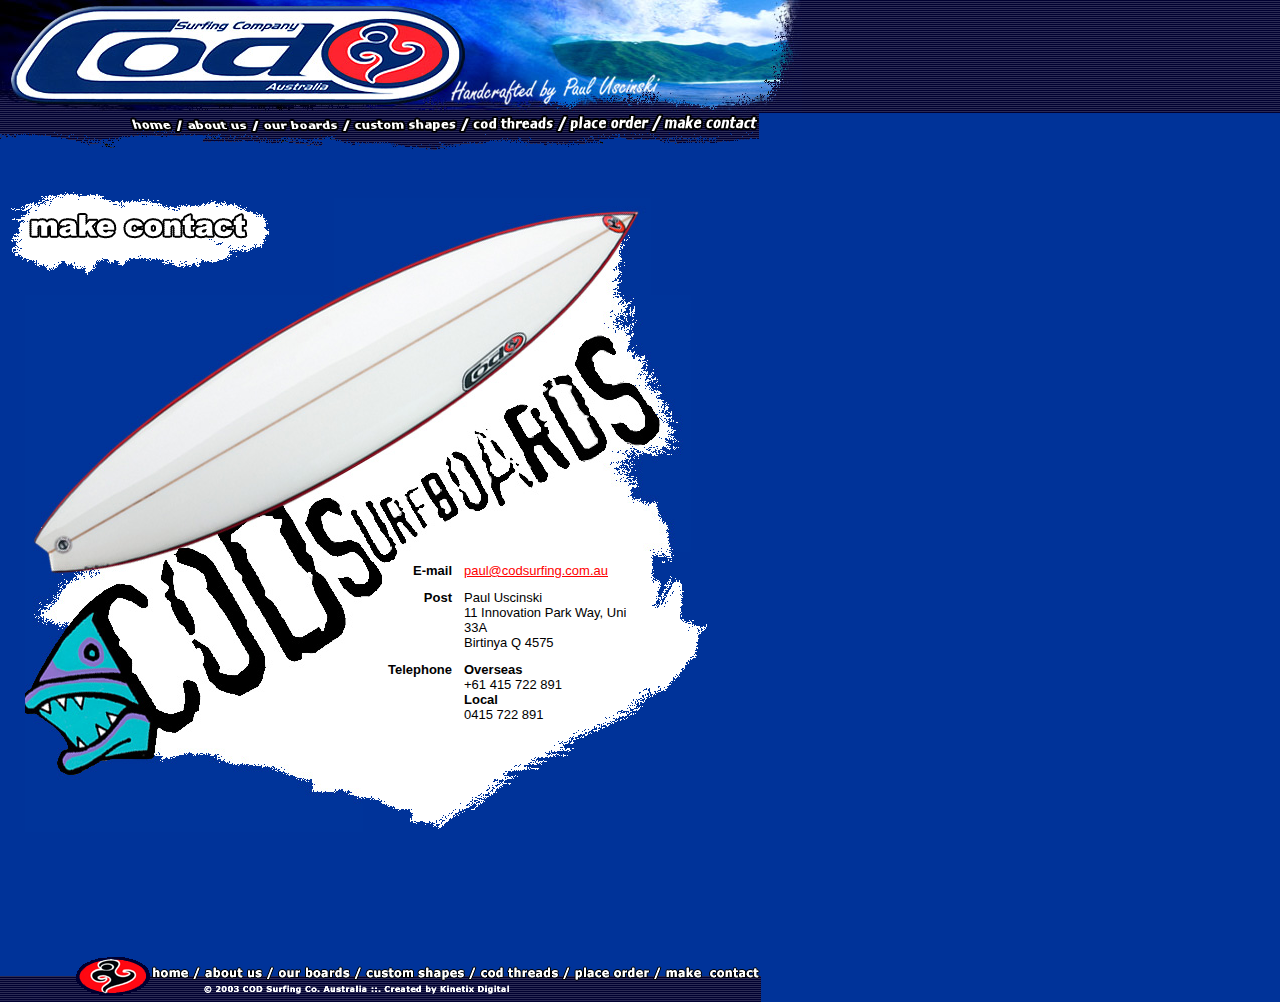
<file: docs/index.htm>
<html><head><title>Cod Surfing Company :: Australia</title><meta http-equiv=Content-Type content="text/html; charset=iso-8859-1"><link href="assets/style/ourboards.css" rel=stylesheet type=text/css><link href="assets/style/main.css" rel=stylesheet type=text/css><link href="assets/style/gunboard.css" rel=stylesheet type=text/css><link href="assets/style/performance.css" rel=stylesheet type=text/css><link href="assets/style/longboards.css" rel=stylesheet type=text/css><link href="assets/style/intro.css" rel=stylesheet type=text/css><link href="assets/style/about.css" rel=stylesheet type=text/css><link href="assets/style/links.css" rel=stylesheet type=text/css></head><body leftmargin=0 topmargin=0 marginwidth=0 marginheight=0><table width=100% border=0 cellpadding=0 cellspacing=0><tr><td height=113 colspan=3 valign=top class=blacklines><DIV ID=header-01></DIV><DIV ID=header-02></DIV><DIV ID=header-03></DIV><DIV ID=header-04></DIV><DIV ID=header-05></DIV><DIV ID=header-06><img src="assets/images/header_01.jpg" width=107 height=113><img src="assets/images/header_02.jpg" width=122 height=113><img src="assets/images/header_03.jpg" width=106 height=113><img src="assets/images/header_04.jpg" width=116 height=113><img src="assets/images/header_05.jpg" width=107 height=113><img src="assets/images/header_06.jpg" width=104 height=113><img src="assets/images/header_07.jpg" width=108 height=113><img src="assets/images/header_08.jpg" width=32 height=113></DIV></td></tr><tr><td height=42 colspan=3 valign=top class=tear><img src="assets/images/nav_main.gif" width=759 height=42 border=0 usemap=#main_nav></td></tr><tr><td height=800 colspan=3 valign=top><DIV id=contact-splash-01-01><IMG src="assets/images/contactus/contact_splash_01_01.jpg" width=338 height=269 alt="" /></DIV><DIV id=contact-splash-01-02><IMG src="assets/images/contactus/contact_splash_01_02.jpg" width=338 height=268 alt="" /></DIV><DIV id=contact-title-bg><IMG src="assets/images/contactus/contact_title_bg.gif" width=278 height=89 alt="" /></DIV><DIV id=contact-splash-02><IMG src="assets/images/contactus/contact_splash_02.jpg" width=317 height=97 alt="" /></DIV><DIV id=contact-splash-03><IMG src="assets/images/contactus/contact_splash_03.jpg" width=328 height=257 alt="" /></DIV><DIV id=contact-splash-text-bg><img src="assets/images/contactus/contact_splash_text_bg.gif"></DIV><DIV id=contact-splash-text-bg><table width=100% border=0 cellspacing=10><tr><td width=32%><div align=right><B><font size=-1>E-mail</font></B></div></td><td width=68%><font size=-1><a href=mailto:paul@codsurfing.com.au>paul@codsurfing.com.au</a></font></td></tr><tr><td valign=top><div align=right><font size=-1><B>Post</B></font></div></td><td><font size=-1>Paul Uscinski<br>
                11 Innovation Park Way, Unit 33A<br>
                Birtinya Q 4575</font></td>
</tr><tr><td valign=top><div align=right><B><font size=-1>Telephone<br>
</font></B></div></td><td valign=top><font size=-1><B>Overseas</B><br>
       +61 415 722 891<br> <B>Local</B><br>
       0415 722 891</font></td>
</tr></table></DIV><DIV id=contact-splash-04><IMG src="assets/images/contactus/contact_splash_04.gif" width=84 height=179 alt="" /></DIV><DIV id=contact-splash-05><IMG src="assets/images/contactus/contact_splash_05.gif" width=263 height=101 alt="" /></DIV></td></tr><tr><td width=100% align=left valign=bottom class=footerCont><img src="assets/images/footer.gif" width=761 height=47 border=0 usemap=#footernav></td></tr></table><map name=main_nav><area shape=rect coords=129,4,172,21 href="../index.htm" alt="return to the front page"><area shape=rect coords=185,7,251,22 href="about_us.htm" alt="find out where it all began..."><area shape=rect coords=260,4,341,22 href="ourboards_performance.htm" alt="check out our boards"><area shape=rect coords=352,4,457,23 href="custom_shapes.htm" alt="customise your board"><area shape=rect coords=470,0,555,25 href="cod_threads.htm" alt="order some cod clothes"><area shape=rect coords=564,2,651,23 href="place_order.htm" alt="place your board orders here"><area shape=rect coords=660,3,756,23 href="contact_us.htm" alt="how to contact us"></map><map name=footernav><area shape=rect coords=146,9,193,26 href="../index.htm" alt="return to the front page"><area shape=rect coords=202,10,264,25 href="about_us.htm" alt="find out where it all began..."><area shape=rect coords=274,8,352,27 href="ourboards_performance.htm" alt="check out our boards"><area shape=rect coords=359,9,469,27 href="custom_shapes.htm" alt="customise your board"><area shape=rect coords=475,11,566,28 href="cod_threads.htm" alt="order some cod clothes"><area shape=rect coords=571,10,654,29 href="place_order.htm" alt="place your board orders here"><area shape=rect coords=664,9,765,29 href="contact_us.htm" alt="how to contact us"><area shape=rect coords=373,28,517,41 href=http://www.kinetixdigital.com.au alt="this site was created by Kinetix Digital ::."></map></body></html>
</file>
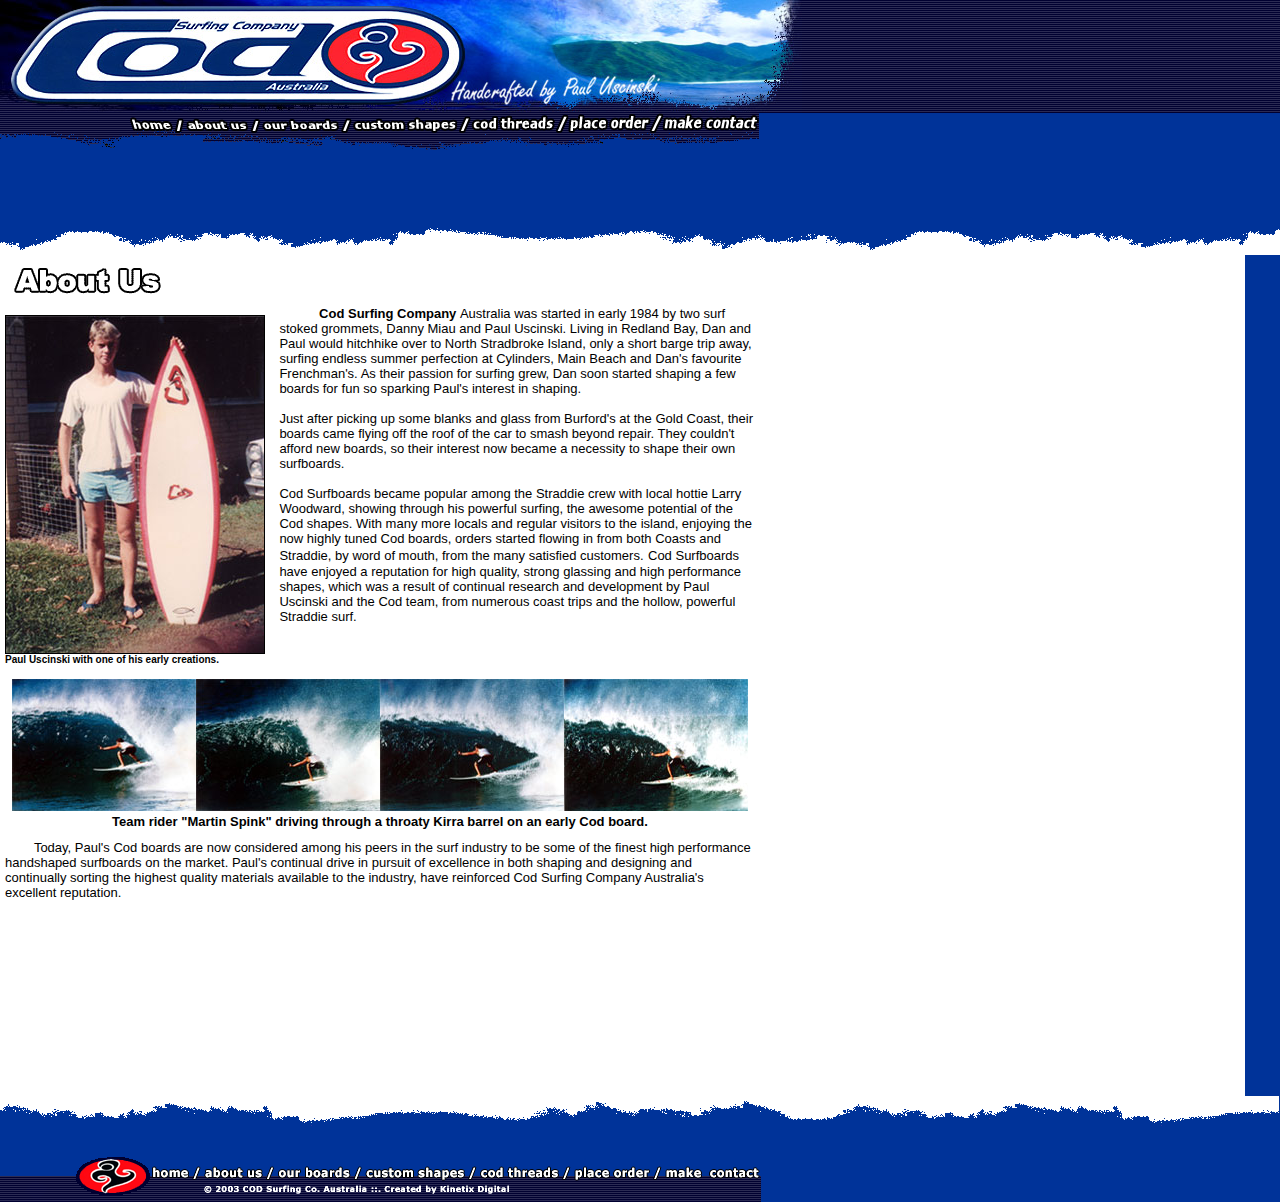
<file: docs/about_us.htm>
<html><head><title>Cod Surfing Company :: Australia</title><meta http-equiv=Content-Type content="text/html; charset=iso-8859-1"><link href="assets/style/ourboards.css" rel=stylesheet type=text/css><link href="assets/style/main.css" rel=stylesheet type=text/css><link href="assets/style/gunboard.css" rel=stylesheet type=text/css><link href="assets/style/performance.css" rel=stylesheet type=text/css><link href="assets/style/longboards.css" rel=stylesheet type=text/css><link href="assets/style/intro.css" rel=stylesheet type=text/css><link href="assets/style/about.css" rel=stylesheet type=text/css><link href="assets/style/links.css" rel=stylesheet type=text/css></head><body leftmargin=0 topmargin=0 marginwidth=0 marginheight=0><table width=100% border=0 cellpadding=0 cellspacing=0><tr><td height=113 colspan=3 valign=top class=blacklines><DIV ID=header-01></DIV><DIV ID=header-02></DIV><DIV ID=header-03></DIV><DIV ID=header-04></DIV><DIV ID=header-05></DIV><DIV ID=header-06><img src="assets/images/header_01.jpg" width=107 height=113><img src="assets/images/header_02.jpg" width=122 height=113><img src="assets/images/header_03.jpg" width=106 height=113><img src="assets/images/header_04.jpg" width=116 height=113><img src="assets/images/header_05.jpg" width=107 height=113><img src="assets/images/header_06.jpg" width=104 height=113><img src="assets/images/header_07.jpg" width=108 height=113><img src="assets/images/header_08.jpg" width=32 height=113></DIV></td></tr><tr><td height=42 colspan=3 valign=top class=tear><img src="assets/images/nav_main.gif" width=759 height=42 border=0 usemap=#main_nav></td></tr><tr><td height=1000 colspan=3 valign=top><DIV id=white-tear-top></DIV><DIV id=white-space><table width=760 height=671 border=0 align=left cellpadding=0 cellspacing=5>
  <tr><td height=42 colspan="2"><img src="assets/images/aboutus_title.gif" width=163 height=34></td></tr><tr><td width=260 height=368 align=center><div align=left><img src="assets/images/young-paul.jpg" width=258 height=337 border=1><br>
  <font size=-2><B>Paul Uscinski with one of his early creations.</B></font></div></td><td width=459 valign=top><p><font size=-1><B>&nbsp;&nbsp;&nbsp;&nbsp;&nbsp;&nbsp;&nbsp;&nbsp;&nbsp;&nbsp;&nbsp;Cod
          Surfing Company </B>Australia<B> </B>was started in early 1984 by two
          surf stoked grommets, Danny Miau and Paul Uscinski. Living in Redland
          Bay, Dan and Paul would hitchhike over to North Stradbroke Island,
          only a short barge trip away, surfing endless summer perfection at
          Cylinders, Main Beach and Dan's favourite Frenchman's. As their passion
          for surfing grew, Dan soon started shaping a few boards for fun so
          sparking Paul's interest in shaping.<br>
        <br>
Just after picking up some blanks and glass from Burford's at the Gold Coast,
their boards came flying off the roof of the car to smash beyond repair. They
couldn't afford new boards, so their interest now became a necessity to shape
their own surfboards.<br>
<br>
Cod Surfboards became popular among the Straddie crew with local hottie Larry
Woodward, showing through his powerful surfing, the awesome potential of the
Cod shapes. With many more locals and regular visitors to the island, enjoying
the now highly tuned Cod boards, orders started flowing in from both Coasts and
Straddie, by word of mouth, from the many satisfied customers.</font> 
<font size=-1>Cod Surfboards have enjoyed a reputation for high quality, strong
glassing and high performance shapes, which was a result of continual research
and development by Paul Uscinski and the Cod team, from numerous coast trips
and the hollow, powerful Straddie surf.</font><font size=-2></font></p></td></tr><tr>
<td height=156 colspan=2 align=left valign=top><div align="center"><img src="assets/images/kirra-4.jpg" width=184 height=132><img src="assets/images/kirra-3.jpg" width=184 height=132><img src="assets/images/kirra-2.jpg" width=184 height=132><img src="assets/images/kirra-1.jpg" width=184 height=132><font size=-1><B><br>
  Team
        rider &quot;Martin Spink&quot; driving through a throaty Kirra barrel
        on an early Cod board.</B></font> </div></td>
</tr><tr><td height=80 colspan=2 align=left valign=top><font size=-1> &nbsp;&nbsp;&nbsp;&nbsp;&nbsp;&nbsp;&nbsp;&nbsp;Today, Paul's Cod boards are now considered among his peers in the surf industry to be some of the finest high performance handshaped surfboards on the market. Paul's continual drive in pursuit of excellence in both shaping and designing and continually sorting the highest quality materials available to the industry, have reinforced Cod Surfing Company Australia's excellent reputation.</font></td>
</tr></table>
</DIV><DIV id=white-tear-bottom></DIV></td></tr><tr><td width=100% align=left valign=bottom class=footerCont><img src="assets/images/footer.gif" width=761 height=47 border=0 usemap=#footernav></td></tr></table><map name=main_nav><area shape=rect coords=129,4,172,21 href="../index.htm" alt="return to the front page"><area shape=rect coords=185,7,251,22 href="about_us.htm" alt="find out where it all began..."><area shape=rect coords=260,4,341,22 href="ourboards_performance.htm" alt="check out our boards"><area shape=rect coords=352,4,457,23 href="custom_shapes.htm" alt="customise your board"><area shape=rect coords=470,0,555,25 href="cod_threads.htm" alt="order some cod clothes"><area shape=rect coords=564,2,651,23 href="place_order.htm" alt="place your board orders here"><area shape=rect coords=660,3,756,23 href="contact_us.htm" alt="how to contact us"></map><map name=footernav><area shape=rect coords=146,9,193,26 href="../index.htm" alt="return to the front page"><area shape=rect coords=202,10,264,25 href="about_us.htm" alt="find out where it all began..."><area shape=rect coords=274,8,352,27 href="ourboards_performance.htm" alt="check out our boards"><area shape=rect coords=359,9,469,27 href="custom_shapes.htm" alt="customise your board"><area shape=rect coords=475,11,566,28 href="cod_threads.htm" alt="order some cod clothes"><area shape=rect coords=571,10,654,29 href="place_order.htm" alt="place your board orders here"><area shape=rect coords=664,9,765,29 href="contact_us.htm" alt="how to contact us"><area shape=rect coords=373,28,517,41 href=http://www.kinetixdigital.com.au alt="this site was created by Kinetix Digital ::."></map></body></html>
</file>
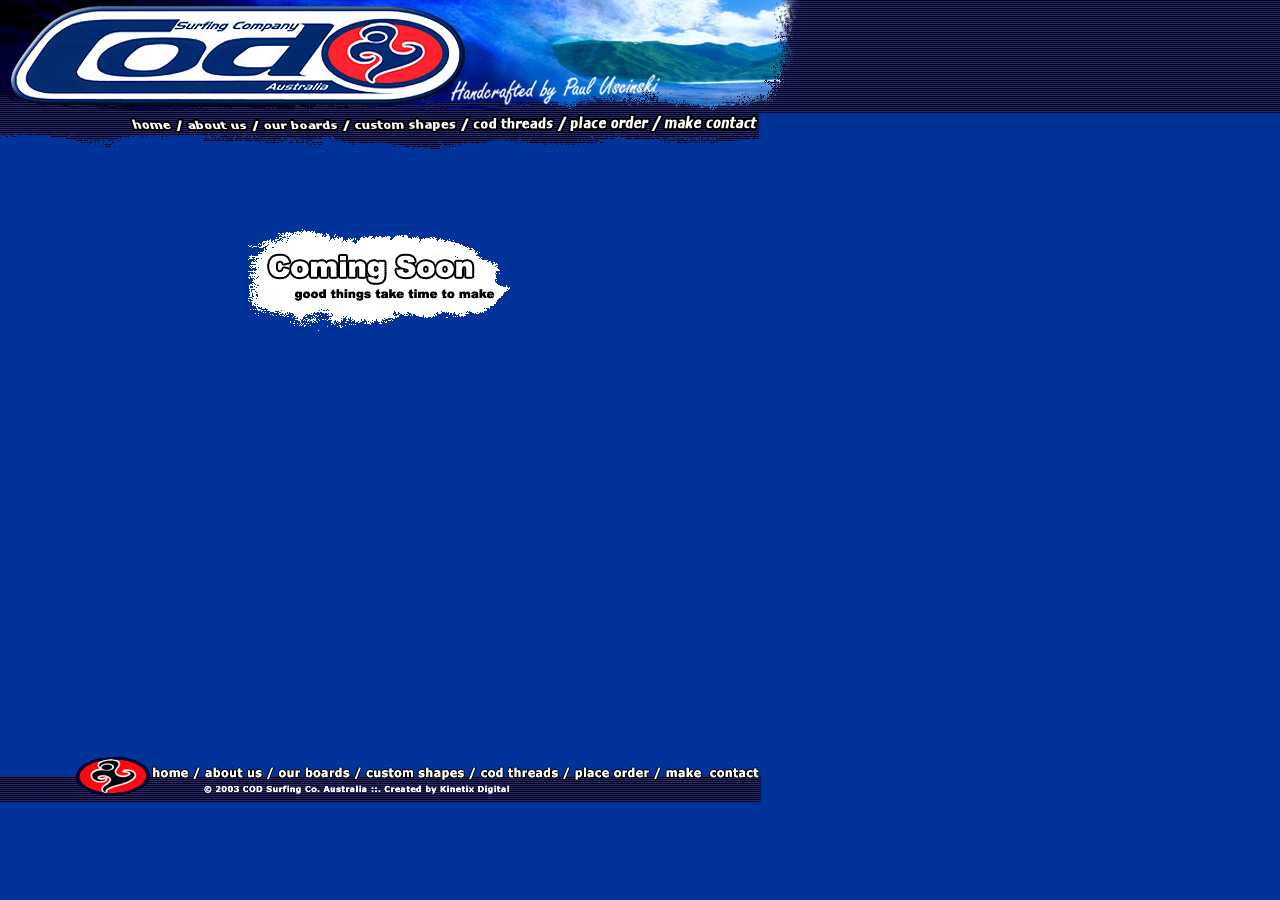
<file: docs/cod_threads.htm>
<html><head><title>Cod Surfing Company :: Australia</title><meta http-equiv=Content-Type content="text/html; charset=iso-8859-1"><link href="assets/style/ourboards.css" rel=stylesheet type=text/css><link href="assets/style/main.css" rel=stylesheet type=text/css><link href="assets/style/gunboard.css" rel=stylesheet type=text/css><link href="assets/style/performance.css" rel=stylesheet type=text/css><link href="assets/style/longboards.css" rel=stylesheet type=text/css><link href="assets/style/intro.css" rel=stylesheet type=text/css><link href="assets/style/about.css" rel=stylesheet type=text/css><link href="assets/style/links.css" rel=stylesheet type=text/css></head><body leftmargin=0 topmargin=0 marginwidth=0 marginheight=0><table width=100% border=0 cellpadding=0 cellspacing=0><tr><td height=113 colspan=3 valign=top class=blacklines><DIV ID=header-01></DIV><DIV ID=header-02></DIV><DIV ID=header-03></DIV><DIV ID=header-04></DIV><DIV ID=header-05></DIV><DIV ID=header-06><img src="assets/images/header_01.jpg" width=107 height=113><img src="assets/images/header_02.jpg" width=122 height=113><img src="assets/images/header_03.jpg" width=106 height=113><img src="assets/images/header_04.jpg" width=116 height=113><img src="assets/images/header_05.jpg" width=107 height=113><img src="assets/images/header_06.jpg" width=104 height=113><img src="assets/images/header_07.jpg" width=108 height=113><img src="assets/images/header_08.jpg" width=32 height=113></DIV></td></tr><tr><td height=42 colspan=3 valign=top class=tear><img src="assets/images/nav_main.gif" width=759 height=42 border=0 usemap=#main_nav></td></tr><tr><td height=600 colspan=3 valign=top><table width=760 border=0 cellpadding=0><tr><td align=center valign=middle><p>&nbsp;</p><p>&nbsp;</p><p><img src="assets/images/taketime.gif" width=268 height=110></p></td></tr></table></td></tr><tr><td width=100% align=left valign=bottom class=footerCont><img src="assets/images/footer.gif" width=761 height=47 border=0 usemap=#footernav></td></tr></table><map name=main_nav><area shape=rect coords=129,4,172,21 href="../index.htm" alt="return to the front page"><area shape=rect coords=185,7,251,22 href="about_us.htm" alt="find out where it all began..."><area shape=rect coords=260,4,341,22 href="ourboards_performance.htm" alt="check out our boards"><area shape=rect coords=352,4,457,23 href="custom_shapes.htm" alt="customise your board"><area shape=rect coords=470,0,555,25 href="cod_threads.htm" alt="order some cod clothes"><area shape=rect coords=564,2,651,23 href="place_order.htm" alt="place your board orders here"><area shape=rect coords=660,3,756,23 href="contact_us.htm" alt="how to contact us"></map><map name=footernav><area shape=rect coords=146,9,193,26 href="../index.htm" alt="return to the front page"><area shape=rect coords=202,10,264,25 href="about_us.htm" alt="find out where it all began..."><area shape=rect coords=274,8,352,27 href="ourboards_performance.htm" alt="check out our boards"><area shape=rect coords=359,9,469,27 href="custom_shapes.htm" alt="customise your board"><area shape=rect coords=475,11,566,28 href="cod_threads.htm" alt="order some cod clothes"><area shape=rect coords=571,10,654,29 href="place_order.htm" alt="place your board orders here"><area shape=rect coords=664,9,765,29 href="contact_us.htm" alt="how to contact us"><area shape=rect coords=373,28,517,41 href=http://www.kinetixdigital.com.au alt="this site was created by Kinetix Digital ::."></map></body></html>
</file>
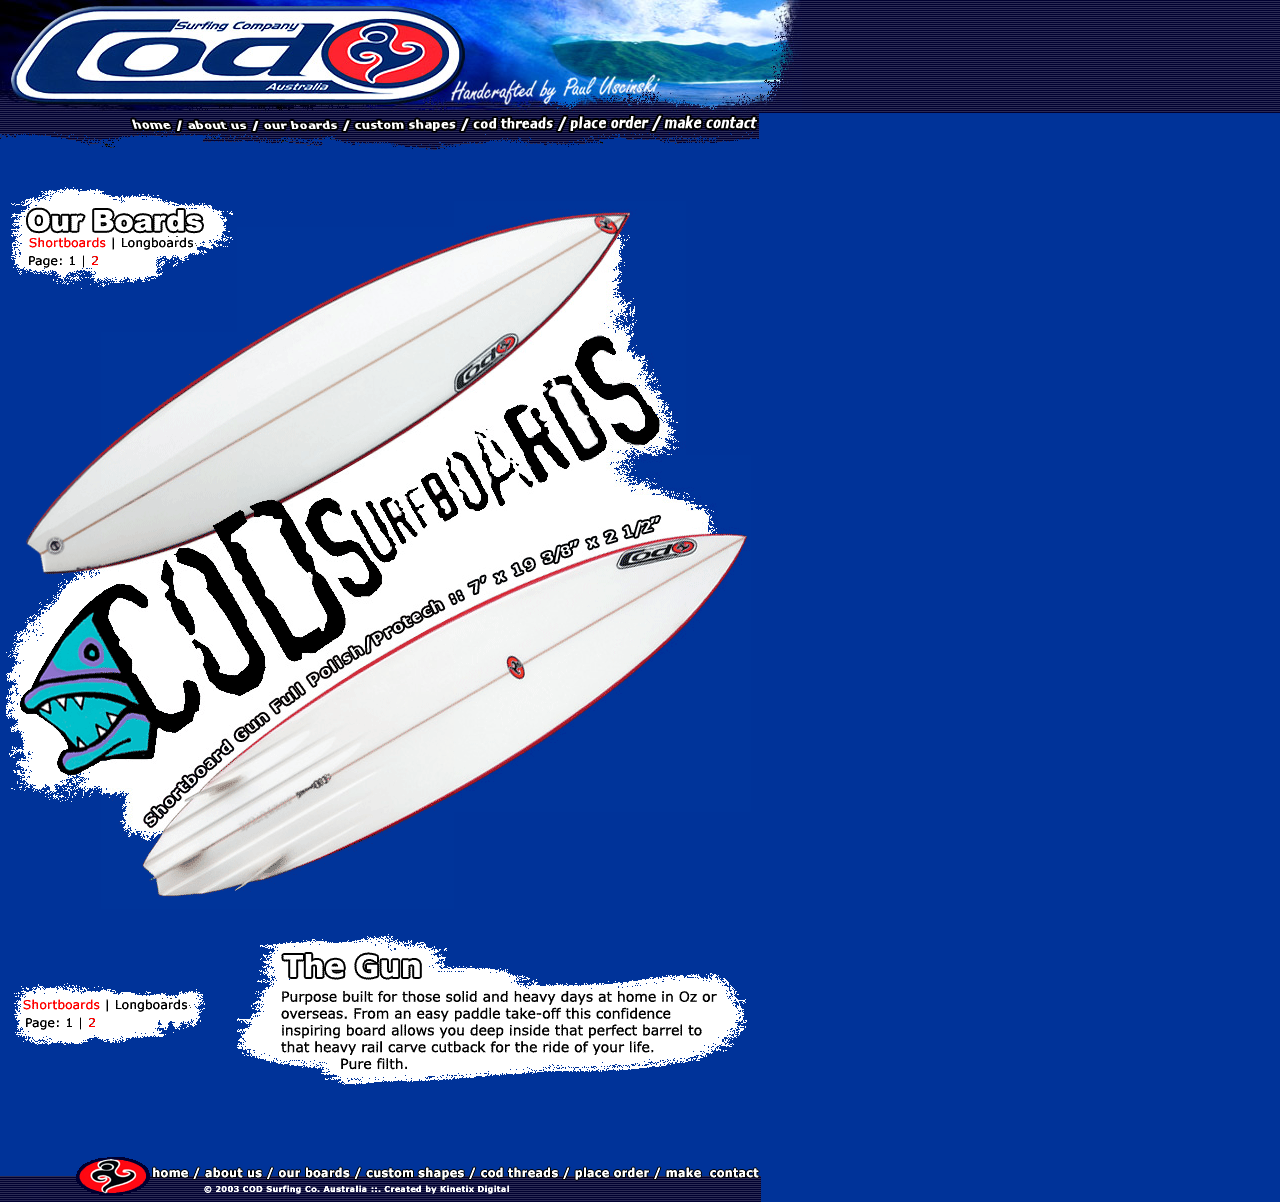
<file: docs/ourboards_gun.htm>
<html>
<head>
<title>Cod Surfing Company :: Australia</title>
<meta http-equiv=Content-Type content="text/html; charset=iso-8859-1">
<link href="assets/style/ourboards.css" rel=stylesheet type=text/css>
<link href="assets/style/main.css" rel=stylesheet type=text/css>
<link href="assets/style/gunboard.css" rel=stylesheet type=text/css>
<link href="assets/style/performance.css" rel=stylesheet type=text/css>
<link href="assets/style/longboards.css" rel=stylesheet type=text/css>
<link href="assets/style/intro.css" rel=stylesheet type=text/css>
<link href="assets/style/about.css" rel=stylesheet type=text/css>
<link href="assets/style/links.css" rel=stylesheet type=text/css>
</head>
<body leftmargin=0 topmargin=0 marginwidth=0 marginheight=0>
<table width=100% border=0 cellpadding=0 cellspacing=0>
  <tr>
    <td height=113 colspan=3 valign=top class=blacklines><DIV id=header-01></DIV>
      <DIV id=header-02></DIV>
      <DIV id=header-03></DIV>
      <DIV id=header-04></DIV>
      <DIV id=header-05></DIV>
      <DIV id=header-06><img src="assets/images/header_01.jpg" width=107 height=113><img src="assets/images/header_02.jpg" width=122 height=113><img src="assets/images/header_03.jpg" width=106 height=113><img src="assets/images/header_04.jpg" width=116 height=113><img src="assets/images/header_05.jpg" width=107 height=113><img src="assets/images/header_06.jpg" width=104 height=113><img src="assets/images/header_07.jpg" width=108 height=113><img src="assets/images/header_08.jpg" width=32 height=113></DIV>
    </td>
  </tr>
  <tr>
    <td height=42 colspan=3 valign=top class=tear><img src="assets/images/nav_main.gif" width=759 height=42 border=0 usemap=#main_nav></td>
  </tr>
  <tr>
    <td height=1000 colspan=3 valign=top>
<div id=ourboards-title><img src="assets/images/ourboards_title_bg.gif"></div>
<div id=ourboards-title>
        <div id=ourboards_title><img src="assets/images/ourboards_title.gif" width=179 height=28 alt="" /></div>
        <div id=ourboards_boardtype><img src="assets/images/ourboards_boardtype_sb.gif" alt="" width=170 height=16 border=0 usemap=#boardtype_navtop /></div>
        <div id=ourboards_pagenumber><img src="assets/images/ourboards_footer_pagenumber2.gif" alt="" width=121 height=16 border=0 usemap=#pagenumber_navtop /></div>
      </div>
      <DIV id=imgSlice-02></DIV>
      <DIV id=gunboard-05><IMG src="assets/images/gunboard/gunboard_05.gif" width=232 height=254 alt="" /></DIV>
      <DIV id=imgSlice-05></DIV>
      <DIV id=gunboard-03><IMG src="assets/images/gunboard/gunboard_03.gif" width=217 height=345 alt="" /></DIV>
      <DIV id=imgSlice-07></DIV>
      <DIV id=gunboard-02><IMG src="assets/images/gunboard/gunboard_02.gif" width=136 height=577 alt="" /></DIV>
      <DIV id=gunboard-01><IMG src="assets/images/gunboard/gunboard_01.gif" width=101 height=377 alt="" /></DIV>
      <DIV id=gunboard-06><IMG src="assets/images/gunboard/gunboard_06.gif" width=297 height=357 alt="" /></DIV>
      <DIV id=gunboard-04><img src="assets/images/gunboard/gunboard_04.gif" width=217 height=337 alt="" /></DIV>
      <DIV id=imgSlice-13></DIV>
      <div id=gunboard-text><img src="assets/images/gunboard/gunboard_text_low.gif" width=523 height=166></div>
      <div id=ourboards-footernav>
        <div id=ourboards-footer-boardtype><img src="assets/images/ourboards_boardtype_sb.gif" alt="" name=btypes_footer width=170 height=16 border=0 usemap=#new_nav id=btypes_footer />
          <map name=new_nav>
            <area shape=rect coords=91,-2,160,12 href="ourboards_long.htm" alt="check out the long boards">
          </map>
        </div>
        <div id=ourboards-footer-pagenumber><img src="assets/images/ourboards_footer_pagenumber2.gif" alt="" width=121 height=16 border=0 usemap=#page2nav /></div>
      </div>
    </td>
  </tr>
  <tr>
    <td width=100% align=left valign=bottom class=footerCont><img src="assets/images/footer.gif" width=761 height=47 border=0 usemap=#footernav></td>
  </tr>
  <map name=boardtype_navtop>
    <area shape=rect coords=94,1,163,15 href="ourboards_long.htm" alt="check out the long boards">
  </map>
  <map name=pagenumber_navtop>
    <area shape=rect coords=42,2,52,17 href="ourboards_performance.htm" alt="page 1></map><map name=boardtype></map><map name=page2nav id=page2nav><area shape=rect coords=38,1,53,16 href=ourboards_performance.htm alt="page 1">
  </map>
</table>
<map name=main_nav>
  <area shape=rect coords=129,4,172,21 href="../index.htm" alt="return to the front page">
  <area shape=rect coords=185,7,251,22 href="about_us.htm" alt="find out where it all began...">
  <area shape=rect coords=260,4,341,22 href="ourboards_performance.htm" alt="check out our boards">
  <area shape=rect coords=352,4,457,23 href="custom_shapes.htm" alt="customise your board">
  <area shape=rect coords=470,0,555,25 href="cod_threads.htm" alt="order some cod clothes">
  <area shape=rect coords=564,2,651,23 href="place_order.htm" alt="place your board orders here">
  <area shape=rect coords=660,3,756,23 href="contact_us.htm" alt="how to contact us">
</map>
<map name=footernav>
  <area shape=rect coords=146,9,193,26 href="../index.htm" alt="return to the front page">
  <area shape=rect coords=202,10,264,25 href="about_us.htm" alt="find out where it all began...">
  <area shape=rect coords=274,8,352,27 href="ourboards_performance.htm" alt="check out our boards">
  <area shape=rect coords=359,9,469,27 href="custom_shapes.htm" alt="customise your board">
  <area shape=rect coords=475,11,566,28 href="cod_threads.htm" alt="order some cod clothes">
  <area shape=rect coords=571,10,654,29 href="place_order.htm" alt="place your board orders here">
  <area shape=rect coords=664,9,765,29 href="contact_us.htm" alt="how to contact us">
  <area shape=rect coords=373,28,517,41 href=http://www.kinetixdigital.com.au alt="this site was created by Kinetix Digital ::.">
</map>
</body>
</html>
</file>
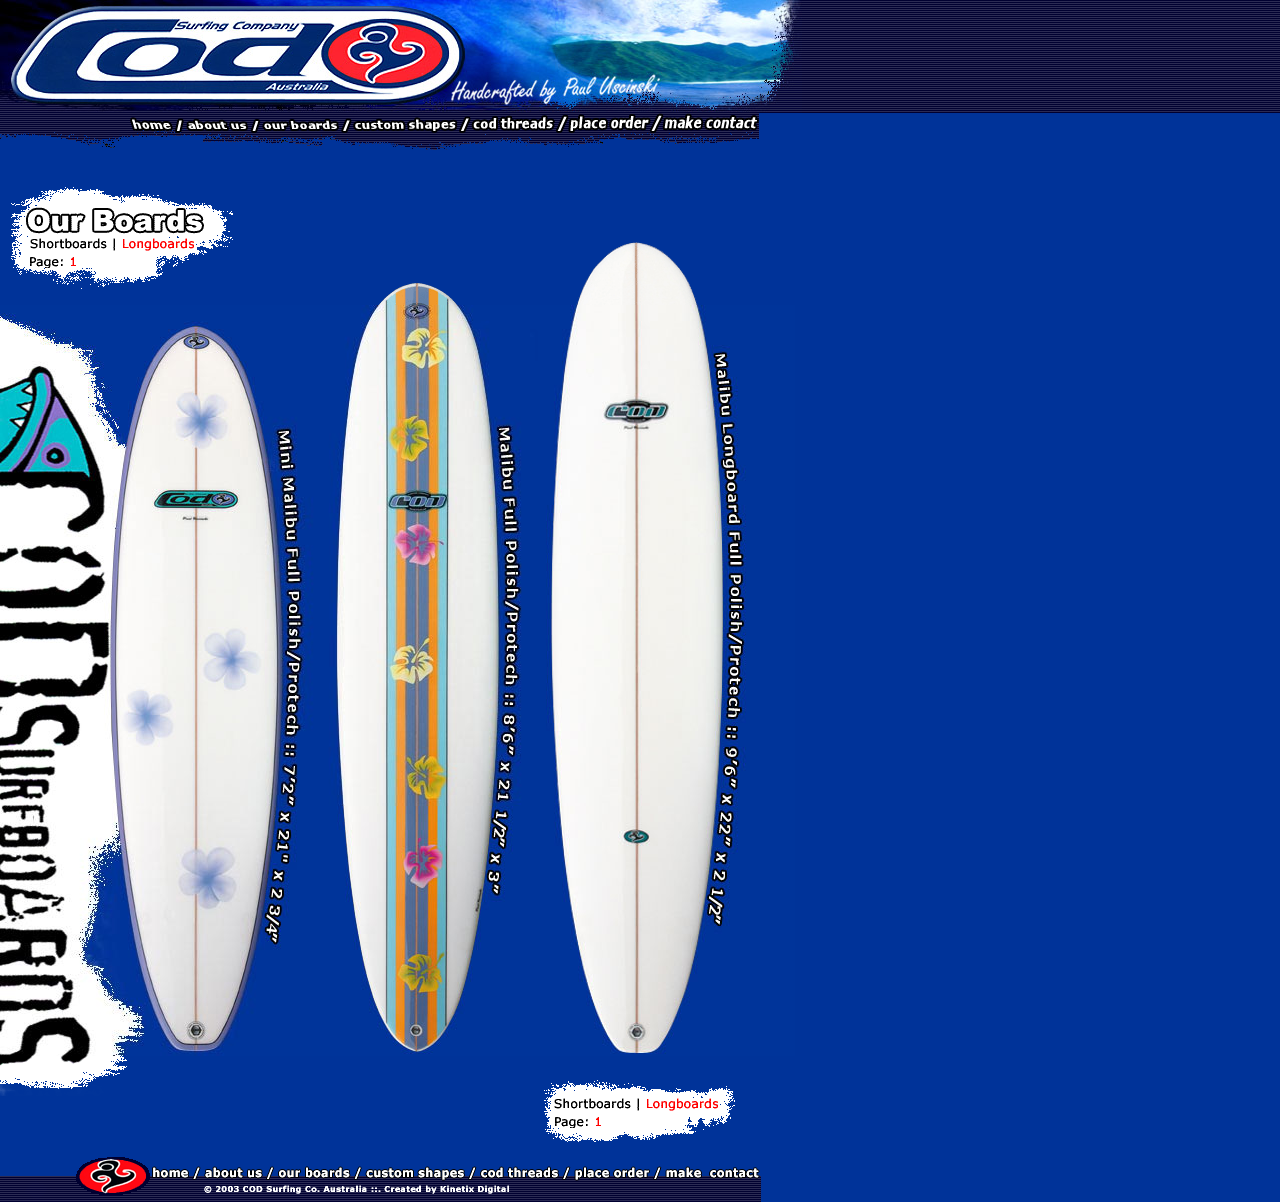
<file: docs/ourboards_long.htm>
<html>
<head>
<title>Cod Surfing Company :: Australia</title>
<meta http-equiv=Content-Type content="text/html; charset=iso-8859-1">
<link href="assets/style/ourboards.css" rel=stylesheet type=text/css>
<link href="assets/style/main.css" rel=stylesheet type=text/css>
<link href="assets/style/gunboard.css" rel=stylesheet type=text/css>
<link href="assets/style/performance.css" rel=stylesheet type=text/css>
<link href="assets/style/longboards.css" rel=stylesheet type=text/css>
<link href="assets/style/intro.css" rel=stylesheet type=text/css>
<link href="assets/style/about.css" rel=stylesheet type=text/css>
<link href="assets/style/links.css" rel=stylesheet type=text/css>
<script type="text/javascript">
<!--
// onresize for ns4
var origWidth, origHeight;
if (document.layers) {
	origWidth = window.innerWidth; origHeight = window.innerHeight;
	window.onresize = function() { if (window.innerWidth != origWidth || window.innerHeight != origHeight) history.go(0); }
}

var cur_lyr;	// holds id of currently visible layer
function loadLyr(lyr) {
	if (cur_lyr) {
		var curcss = get_lyr_css(cur_lyr);
		if (curcss) curcss.visibility="hidden";
	}
  cur_lyr = lyr;
	var curcss = get_lyr_css(cur_lyr);
	if (curcss) {
		curcss.visibility = "visible";
		curcss.zIndex = 1000;	// some browsers need z-index set
	}
}

function unloadLyr(lyr) {
cur_lyr = lyr;
if (cur_lyr) {
		var curcss = get_lyr_css(cur_lyr);
		if (curcss) curcss.visibility="hidden";
	}
}

// get reference
function get_lyr_css(id) {
	var lyr, lyrcss;
	lyr = (document.getElementById)? document.getElementById(id): (document.all)? document.all[id]: (document.layers)? getLyrRef(id,document): null;
	if (lyr) lyrcss = (lyr.style)? lyr.style: lyr;
	return lyrcss;
}

// get reference to nested layer for ns4
// from old dhtmllib.js by Mike Hall of www.brainjar.com
function getLyrRef(lyr,doc) {
	if (document.layers) {
		var theLyr;
		for (var i=0; i<doc.layers.length; i++) {
	  	theLyr = doc.layers[i];
			if (theLyr.name == lyr) return theLyr;
			else if (theLyr.document.layers.length > 0) 
	    	if ((theLyr = getLyrRef(lyr,theLyr.document)) != null)
					return theLyr;
	  }
		return null;
  }
}
//-->
</script>
</head>
<body leftmargin=0 topmargin=0 marginwidth=0 marginheight=0>
<table width=100% border=0 cellpadding=0 cellspacing=0>
  <tr>
    <td height=113 colspan=3 valign=top class=blacklines><DIV ID=header-01></DIV>
      <DIV ID=header-02></DIV>
      <DIV ID=header-03></DIV>
      <DIV ID=header-04></DIV>
      <DIV ID=header-05></DIV>
      <DIV ID=header-06><img src="assets/images/header_01.jpg" width=107 height=113><img src="assets/images/header_02.jpg" width=122 height=113><img src="assets/images/header_03.jpg" width=106 height=113><img src="assets/images/header_04.jpg" width=116 height=113><img src="assets/images/header_05.jpg" width=107 height=113><img src="assets/images/header_06.jpg" width=104 height=113><img src="assets/images/header_07.jpg" width=108 height=113><img src="assets/images/header_08.jpg" width=32 height=113></DIV>
    </td>
  </tr>
  <tr>
    <td height=42 colspan=3 valign=top class=tear><img src="assets/images/nav_main.gif" width=759 height=42 border=0 usemap=#main_nav></td>
  </tr>
  <tr>
    <td height=1000 colspan=3 valign=top><div id=ourboards-title>
        <img src="assets/images/ourboards_title_bg.gif" width="237" height="108">
        <div id=ourboards_title><img src="assets/images/ourboards_title.gif" width=179 height=28 alt="" /></div>
        <div id=ourboards_boardtype><img src="assets/images/ourboards_long_boardtype.gif" alt="" name=longboards width=170 height=16 border=0 usemap=#new_boardtypemap id=longboards />
          <map name=new_boardtypemap>
            <area shape=rect coords=2,2,79,14 href="ourboards_performance.htm" alt="take a look at our shortboards">
          </map>
        </div>
        <div id=ourboards_pagenumber><img src="assets/images/ourboards_long_pagenumber.gif" alt="" width=121 height=16 border=0 /></div>
      </div>
      <DIV id=imgSlice-12></DIV>
      <DIV id=longboards-11><IMG src="assets/images/longboard/longboards_11.gif" alt="" width=191 height=74 /></DIV>
      <DIV id=longboards-12><IMG src="assets/images/longboard/longboards_12.gif" width=178 height=30 alt="" /></DIV>
      <DIV id=longboards-01><IMG src="assets/images/longboard/treated/longboards_01.jpg" width=265 height=250 border="0" usemap="#boardMap3" /></DIV>
      <DIV id=longboards-02><IMG src="assets/images/longboard/treated/longboards_02.jpg" width=265 height=250 border="0" usemap="#map2" /></DIV>
      <DIV id=longboards-03><IMG src="assets/images/longboard/longboards_03.jpg" alt="" width=265 height=250 border="0" usemap="#Map3" /></DIV>
      <DIV id=longboards-04><IMG src="assets/images/longboard/longboards_04.jpg" width=265 height=251 border="0" usemap="#boardMap2" /></DIV>
      <DIV id=longboards-05><IMG src="assets/images/longboard/treated/longboards_05.jpg" width=265 height=251 border="0" usemap="#boardMap22" /></DIV>
      <DIV id=longboards-06><IMG src="assets/images/longboard/longboards_06.jpg" alt="" width=265 height=251 border="0" usemap="#Map" /></DIV>
      <DIV id=longboards-07><IMG src="assets/images/longboard/treated/longboards_07.jpg" width=265 height=250 border="0" usemap="#boardMap1" /></DIV>
      <DIV id=longboards-08><IMG src="assets/images/longboard/longboards_08.jpg" width=265 height=250 border="0" usemap="#boardMap21" /></DIV>
      <DIV id=longboards-09><IMG src="assets/images/longboard/longboards_09.jpg" alt="" width=265 height=250 border="0" usemap="#anotherMap1" /></DIV>
      <DIV id=longboards-10><img src="assets/images/longboard/longboards_10.gif" width=141 height=40></DIV>
	  <div id="lyr1">
	<h2>Mini Mal (7'-8'):</h2>
	<p>Our ever popular mini mal is a favourite among beginner's to pro's with it's lightweight yet excellent strength, confidence inspiring stability and easy paddling nature, yet fast and loose turning ability. A great board for those fun small days, but still handles solid waves with powerful rail carves and awesome speed and drive.</p> 
</div>

<div id="lyr2">
	<h2>Malibu (8'-9'):</h2>
	<p>Sensational board for those surfers looking for an easy paddle take-off, fast and smooth yet very responsive off the tail, due to the three-fin thruster set up. Superb speed and drive with soft forgiving rails to sharp driving tail rails,concave under nose for speed entry and lift to double barrel concave in tail for those rad cutbacks, yet still likes to glide through those hollow barrels with ease.</p> 
	 
</div>
<div id="lyr3">
	<h2>Longboard (9' +): </h2>
	<p>A combination of traditional curves and templates with modern rockers and extra tail lift allowing for smooth nose riding, speed gliding as well as modern maneuverability. Many years of fine tuning the planing hull with a combination of concaves, vees and double concaves and experimenting with different tail lifts, box fins and FCS outriggers has allowed these longboards to keep the traditional feel of the original mals with the advantage of the modern day high performance surfing.</p> 	 
</div>
      <DIV id=ourboards-long-footernav-bg><img src="assets/images/ourboards_footernav_bg.gif" width="207" height="68"></DIV>
      <DIV id=ourboards-long-boardtype><IMG src="assets/images/ourboards_long_boardtype.gif" alt="" width=170 height=16 border=0 usemap=#another_footer_nav />
        <map name=another_footer_nav>
          <area shape=rect coords=1,1,83,15 href="ourboards_performance.htm" alt="take a look at our shortboards">
        </map>
      </DIV>
      <DIV id=ourboards-long-pagenumber><img src="assets/images/ourboards_long_pagenumber.gif" width=121 height=16 alt="" /></DIV>
    </td>
  </tr>
  <tr>
    <td width=100% align=left valign=bottom class=footerCont><img src="assets/images/footer.gif" width=761 height=47 border=0 usemap=#footernav></td>
  </tr>
</table>
<map name=main_nav>
  <area shape=rect coords=129,4,172,21 href="../index.htm" alt="return to the front page">
  <area shape=rect coords=185,7,251,22 href="about_us.htm" alt="find out where it all began...">
  <area shape=rect coords=260,4,341,22 href="ourboards_performance.htm" alt="check out our boards">
  <area shape=rect coords=352,4,457,23 href="custom_shapes.htm" alt="customise your board">
  <area shape=rect coords=470,0,555,25 href="cod_threads.htm" alt="order some cod clothes">
  <area shape=rect coords=564,2,651,23 href="place_order.htm" alt="place your board orders here">
  <area shape=rect coords=660,3,756,23 href="contact_us.htm" alt="how to contact us">
</map>
<map name=footernav>
  <area shape=rect coords=146,9,193,26 href="../index.htm" alt="return to the front page">
  <area shape=rect coords=202,10,264,25 href="about_us.htm" alt="find out where it all began...">
  <area shape=rect coords=274,8,352,27 href="ourboards_performance.htm" alt="check out our boards">
  <area shape=rect coords=359,9,469,27 href="custom_shapes.htm" alt="customise your board">
  <area shape=rect coords=475,11,566,28 href="cod_threads.htm" alt="order some cod clothes">
  <area shape=rect coords=571,10,654,29 href="place_order.htm" alt="place your board orders here">
  <area shape=rect coords=664,9,765,29 href="contact_us.htm" alt="how to contact us">
  <area shape=rect coords=373,28,517,41 href=http://www.kinetixdigital.com.au alt="this site was created by Kinetix Digital ::.">
</map>
<map name="boardMap1">
<area shape="rect" coords="116,-6,264,248"  onmouseover="loadLyr('lyr1')" onMouseOut="unloadLyr('lyr1')">
</map>
<map name="boardMap2">
<area shape="rect" coords="114,-2,266,252"  onmouseover="loadLyr('lyr1')" onMouseOut="unloadLyr('lyr1')">
</map>
<map name="boardMap3">
<area shape="rect" coords="115,18,268,248"  onmouseover="loadLyr('lyr1')" onMouseOut="unloadLyr('lyr1')">
</map>
<map name="map2">
<area shape="rect" coords="68,12,240,248"  onmouseover="loadLyr('lyr2')" onMouseOut="unloadLyr('lyr2')">
</map>
<map name="boardMap22">
<area shape="rect" coords="69,-1,234,250"  onmouseover="loadLyr('lyr2')" onMouseOut="unloadLyr('lyr2')">
</map>
<map name="boardMap21">
<area shape="rect" coords="70,-1,235,245" onmouseover="loadLyr('lyr2')" onMouseOut="unloadLyr('lyr2')">
</map>
<map name="anotherMap1">
<area shape="rect" coords="25,-11,188,245"  onmouseover="loadLyr('lyr3')" onMouseOut="unloadLyr('lyr3')">
</map>
<map name="Map">
<area shape="rect" coords="19,0,193,250"onmouseover="loadLyr('lyr3')" onMouseOut="unloadLyr('lyr3')">
</map>
<map name="Map3">
<area shape="rect" coords="19,9,197,251" onmouseover="loadLyr('lyr3')" onMouseOut="unloadLyr('lyr3')">
</map>
</body>
</html>
</file>
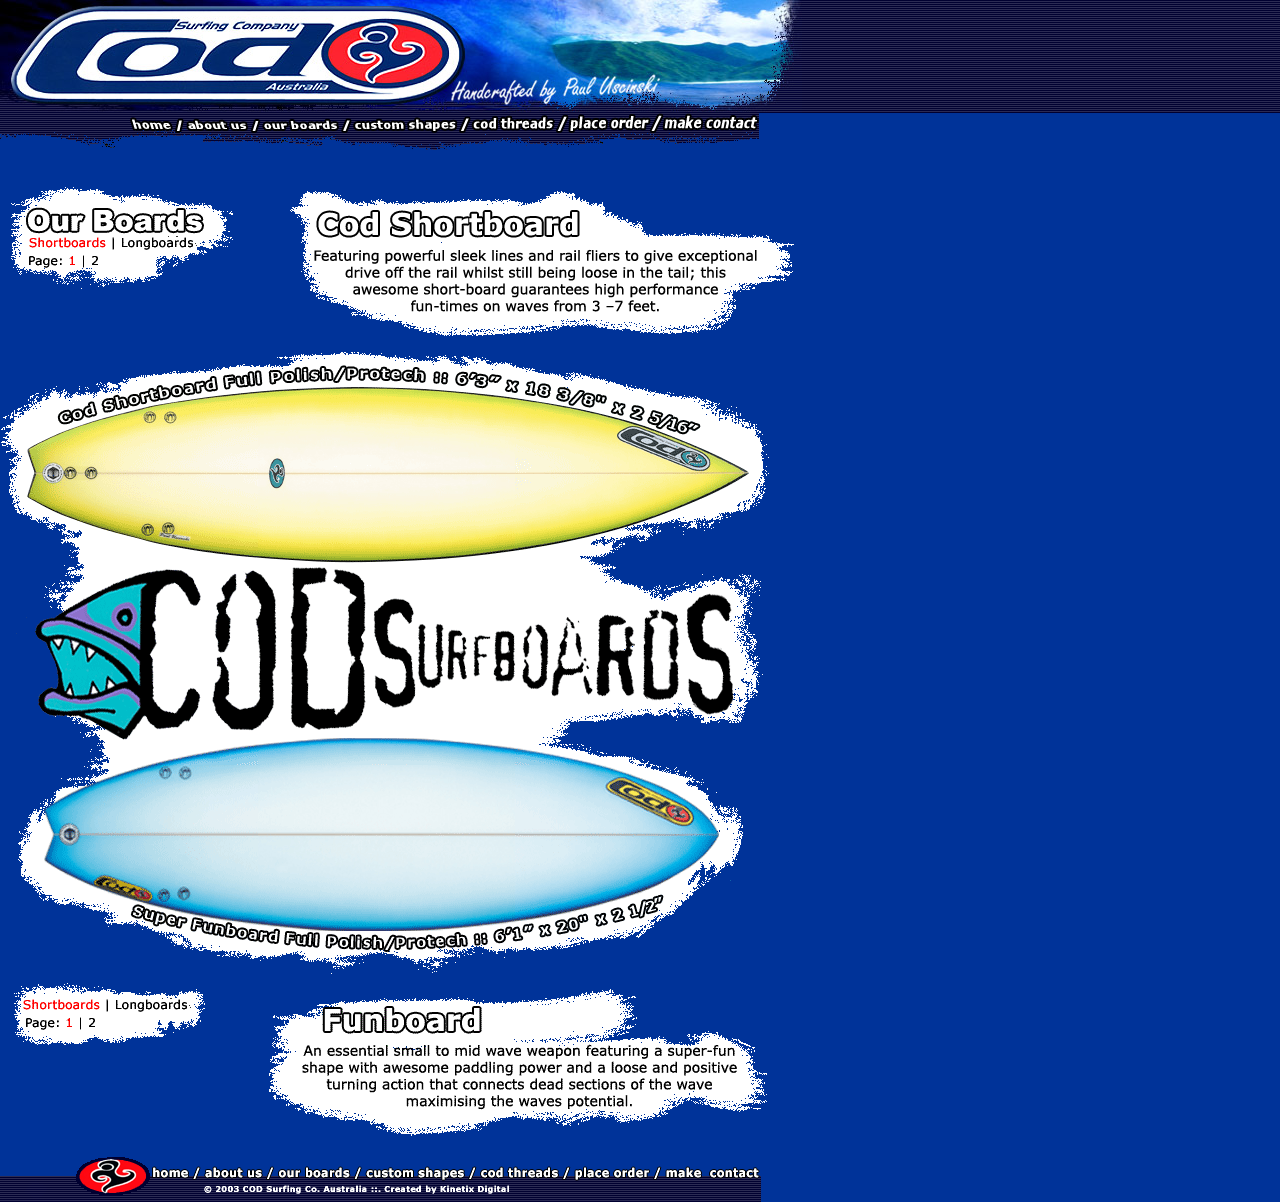
<file: docs/ourboards_performance.htm>
<html>
<head>
<title>Cod Surfing Company :: Australia</title>
<meta http-equiv=Content-Type content="text/html; charset=iso-8859-1">
<link href="assets/style/ourboards.css" rel=stylesheet type=text/css>
<link href="assets/style/main.css" rel=stylesheet type=text/css>
<link href="assets/style/gunboard.css" rel=stylesheet type=text/css>
<link href="assets/style/performance.css" rel=stylesheet type=text/css>
<link href="assets/style/longboards.css" rel=stylesheet type=text/css>
<link href="assets/style/intro.css" rel=stylesheet type=text/css>
<link href="assets/style/about.css" rel=stylesheet type=text/css>
<link href="assets/style/links.css" rel=stylesheet type=text/css>
</head>
<body leftmargin=0 topmargin=0 marginwidth=0 marginheight=0>
<table width=100% border=0 cellpadding=0 cellspacing=0>
  <tr>
    <td height=113 colspan=3 valign=top class=blacklines><DIV ID=header-01></DIV>
      <DIV ID=header-02></DIV>
      <DIV ID=header-03></DIV>
      <DIV ID=header-04></DIV>
      <DIV ID=header-05></DIV>
      <DIV ID=header-06><img src="assets/images/header_01.jpg" width=107 height=113><img src="assets/images/header_02.jpg" width=122 height=113><img src="assets/images/header_03.jpg" width=106 height=113><img src="assets/images/header_04.jpg" width=116 height=113><img src="assets/images/header_05.jpg" width=107 height=113><img src="assets/images/header_06.jpg" width=104 height=113><img src="assets/images/header_07.jpg" width=108 height=113><img src="assets/images/header_08.jpg" width=32 height=113></DIV>
    </td>
  </tr>
  <tr>
    <td height=42 colspan=3 valign=top class=tear><img src="assets/images/nav_main.gif" width=759 height=42 border=0 usemap=#main_nav></td>
  </tr>
  <tr>
    <td height=1000 colspan=3 valign=top><div id=ourboards-title>
        <img src="assets/images/ourboards_title_bg.gif" width="237" height="108">
        <div id=ourboards_title><img src="assets/images/ourboards_title.gif" width=179 height=28 alt="" /></div>
        <div id=ourboards_boardtype><img src="assets/images/ourboards_boardtype_sb.gif" alt="" name=boardtype_nav_top width=170 height=16 border=0 usemap=#boardtype_navtop id=boardtype_nav_top /></div>
        <div id=ourboards_pagenumber><img src="assets/images/ourboards_pagenumber1.gif" alt="" width=121 height=16 border=0 usemap=#pagenumber_navtop /></div>
      </div>
      <DIV id=codshortboard-text><IMG src="assets/images/shortboard/codshortboard_text.gif" width=518 height=156 alt="" /></DIV>
      <DIV ID="performance-01"> <IMG SRC="assets/images/shortboard/performance_01.gif" WIDTH="258" HEIGHT="212" ALT="" /> </DIV>
      <DIV ID="performance-02"> <IMG SRC="assets/images/shortboard/performance_02.gif" WIDTH="257" HEIGHT="212" ALT="" /> </DIV>
      <DIV ID="performance-03"> <IMG SRC="assets/images/shortboard/performance_03.gif" WIDTH="258" HEIGHT="212" ALT="" /> </DIV>
      <DIV ID="performance-04"> <IMG SRC="assets/images/shortboard/performance_04.gif" WIDTH="258" HEIGHT="211" ALT="" /> </DIV>
      <DIV ID="performance-05"> <IMG SRC="assets/images/shortboard/performance_05.gif" WIDTH="257" HEIGHT="211" ALT="" /> </DIV>
      <DIV ID="performance-06"> <IMG SRC="assets/images/shortboard/performance_06.gif" WIDTH="258" HEIGHT="211" ALT="" /> </DIV>
      <DIV ID="performance-07"> <IMG SRC="assets/images/shortboard/performance_07.gif" WIDTH="258" HEIGHT="212" ALT="" /> </DIV>
      <DIV ID="performance-08"> <IMG SRC="assets/images/shortboard/performance_08.gif" WIDTH="257" HEIGHT="212" ALT="" /> </DIV>
      <DIV ID="performance-09"> <IMG SRC="assets/images/shortboard/performance_09.gif" WIDTH="258" HEIGHT="212" ALT="" /> </DIV>
      <DIV id=funboard-text><IMG src="assets/images/shortboard/funboard_text.gif" width=516 height=157 alt="" /></DIV>
      <div id=ourboards-footernav>
        <div id=ourboards-footer-boardtype><img src="assets/images/ourboards_boardtype_sb.gif" alt="" name=boardtype width=170 height=16 border=0 usemap=#boardtype id=boardtype /></div>
        <div id=ourboards-footer-pagenumber><img src="assets/images/ourboards_pagenumber1.gif" alt="" width=121 height=16 border=0 usemap=#page1nav /></div>
      </div>
    </td>
  </tr>
  <tr>
    <td width=100% align=left valign=bottom class=footerCont><img src="assets/images/footer.gif" width=761 height=47 border=0 usemap=#footernav></td>
  </tr>
  <map name=boardtype_navtop>
    <area shape=rect coords=94,1,163,15 href="ourboards_long.htm" alt="check out the long boards">
  </map>
  <map name=pagenumber_navtop>
    <area shape=rect coords=64,1,74,16 href="ourboards_gun.htm" alt="page 2">
  </map>
  <map name=boardtype>
    <area shape=rect coords=90,-6,181,23 href="ourboards_long.htm" alt="check out the long boards">
  </map>
  <map name=page1nav>
    <area shape=rect coords=62,0,77,15 href="ourboards_gun.htm" alt="page 2">
  </map>
</table>
<map name=main_nav>
  <area shape=rect coords=129,4,172,21 href="../index.htm" alt="return to the front page">
  <area shape=rect coords=185,7,251,22 href="about_us.htm" alt="find out where it all began...">
  <area shape=rect coords=260,4,341,22 href="ourboards_performance.htm" alt="check out our boards">
  <area shape=rect coords=352,4,457,23 href="custom_shapes.htm" alt="customise your board">
  <area shape=rect coords=470,0,555,25 href="cod_threads.htm" alt="order some cod clothes">
  <area shape=rect coords=564,2,651,23 href="place_order.htm" alt="place your board orders here">
  <area shape=rect coords=660,3,756,23 href="contact_us.htm" alt="how to contact us">
</map>
<map name=footernav>
  <area shape=rect coords=146,9,193,26 href="../index.htm" alt="return to the front page">
  <area shape=rect coords=202,10,264,25 href="about_us.htm" alt="find out where it all began...">
  <area shape=rect coords=274,8,352,27 href="ourboards_performance.htm" alt="check out our boards">
  <area shape=rect coords=359,9,469,27 href="custom_shapes.htm" alt="customise your board">
  <area shape=rect coords=475,11,566,28 href="cod_threads.htm" alt="order some cod clothes">
  <area shape=rect coords=571,10,654,29 href="place_order.htm" alt="place your board orders here">
  <area shape=rect coords=664,9,765,29 href="contact_us.htm" alt="how to contact us">
  <area shape=rect coords=373,28,517,41 href=http://www.kinetixdigital.com.au alt="this site was created by Kinetix Digital ::.">
</map>
</body>
</html>
</file>
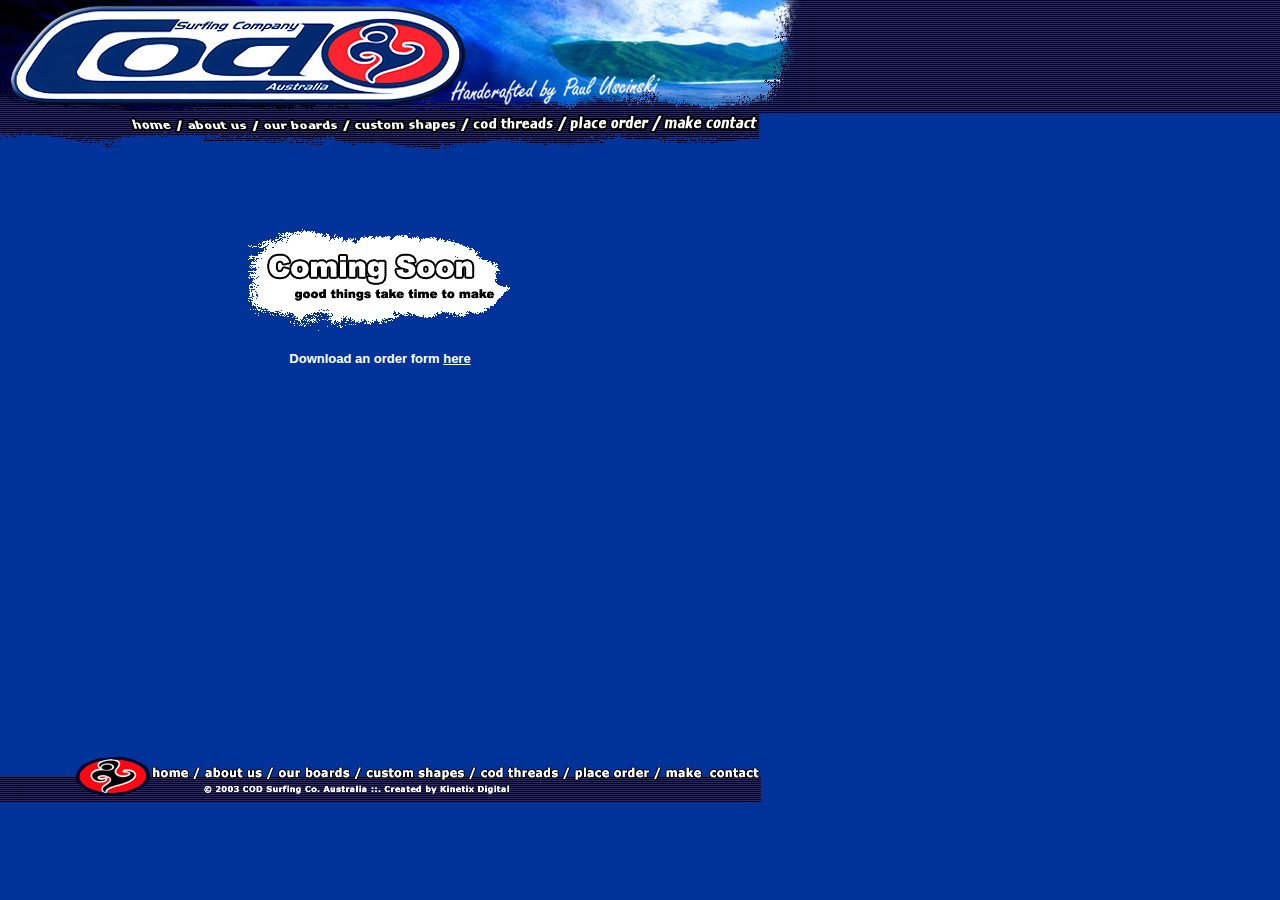
<file: docs/place_order.htm>
<html><head><title>Cod Surfing Company :: Australia</title><meta http-equiv=Content-Type content="text/html; charset=iso-8859-1"><link href="assets/style/ourboards.css" rel=stylesheet type=text/css><link href="assets/style/main.css" rel=stylesheet type=text/css><link href="assets/style/gunboard.css" rel=stylesheet type=text/css><link href="assets/style/performance.css" rel=stylesheet type=text/css><link href="assets/style/longboards.css" rel=stylesheet type=text/css><link href="assets/style/intro.css" rel=stylesheet type=text/css><link href="assets/style/about.css" rel=stylesheet type=text/css></head><body link=#FFFFFF vlink=#FFFFFF alink=#FFFFFF leftmargin=0 topmargin=0 marginwidth=0 marginheight=0><table width=100% border=0 cellpadding=0 cellspacing=0><tr><td height=113 colspan=3 valign=top class=blacklines><DIV ID=header-01></DIV><DIV ID=header-02></DIV><DIV ID=header-03></DIV><DIV ID=header-04></DIV><DIV ID=header-05></DIV><DIV ID=header-06><img src="assets/images/header_01.jpg" width=107 height=113><img src="assets/images/header_02.jpg" width=122 height=113><img src="assets/images/header_03.jpg" width=106 height=113><img src="assets/images/header_04.jpg" width=116 height=113><img src="assets/images/header_05.jpg" width=107 height=113><img src="assets/images/header_06.jpg" width=104 height=113><img src="assets/images/header_07.jpg" width=108 height=113><img src="assets/images/header_08.jpg" width=32 height=113></DIV></td></tr><tr><td height=42 colspan=3 valign=top class=tear><img src="assets/images/nav_main.gif" width=759 height=42 border=0 usemap=#main_nav></td></tr><tr><td height=600 colspan=3 valign=top><table width=760 border=0 cellpadding=0><tr><td align=center valign=middle><p>&nbsp;</p><p>&nbsp;</p><p><img src="assets/images/taketime.gif" width=268 height=110></p><p><font color=#FFFFFF><B><font size=-1>Download an order form</font></B></font><font size=-1><B> <a href="assets/order&#32;form.pdf">here</a></B></font></p></td></tr></table></td></tr><tr><td width=100% align=left valign=bottom class=footerCont><img src="assets/images/footer.gif" width=761 height=47 border=0 usemap=#footernav></td></tr></table><map name=main_nav><area shape=rect coords=129,4,172,21 href="../index.htm" alt="return to the front page"><area shape=rect coords=185,7,251,22 href="about_us.htm" alt="find out where it all began..."><area shape=rect coords=260,4,341,22 href="ourboards_performance.htm" alt="check out our boards"><area shape=rect coords=352,4,457,23 href="custom_shapes.htm" alt="customise your board"><area shape=rect coords=470,0,555,25 href="cod_threads.htm" alt="order some cod clothes"><area shape=rect coords=564,2,651,23 href="place_order.htm" alt="place your board orders here"><area shape=rect coords=660,3,756,23 href="contact_us.htm" alt="how to contact us"></map><map name=footernav><area shape=rect coords=146,9,193,26 href="../index.htm" alt="return to the front page"><area shape=rect coords=202,10,264,25 href="about_us.htm" alt="find out where it all began..."><area shape=rect coords=274,8,352,27 href="ourboards_performance.htm" alt="check out our boards"><area shape=rect coords=359,9,469,27 href="custom_shapes.htm" alt="customise your board"><area shape=rect coords=475,11,566,28 href="cod_threads.htm" alt="order some cod clothes"><area shape=rect coords=571,10,654,29 href="place_order.htm" alt="place your board orders here"><area shape=rect coords=664,9,765,29 href="contact_us.htm" alt="how to contact us"><area shape=rect coords=373,28,517,41 href=http://www.kinetixdigital.com.au alt="this site was created by Kinetix Digital ::."></map></body></html>
</file>
<file: docs/assets/style/ourboards.css>
/* CSS Document */

#ourboards_title {

	position:absolute;

	left:25px;

	top:22px;

	width:179px;

	height:28px;

}

#ourboards_boardtype {

	position:absolute;

	left:27px;

	top:52px;

	width:170px;

	height:16px;

}



#ourboards_pagenumber {

	position:absolute;

	left:26px;

	top:68px;

	width:116px;

	height:16px;

}



#ourboards-footer-boardtype {

	position:absolute;

	left:15px;

	top:17px;

	width:170px;

	height:16px;

}



#ourboards-footer-pagenumber {

	position:absolute;

	left:17px;

	top:33px;

	width:116px;

	height:16px;



}





#ourboards-title {

	position:absolute;

	left:0px;

	top:184px;

	width:248px;

	height:118px;

    background-attachment: fixed;

	background-repeat: no-repeat;

}



#ourboards-footernav {

	position:absolute;

	left:6px;

	top:981px;

	width:207px;

	height:84px;

	background-attachment: scroll;

	background-image: url(../images/ourboards_footernav_bg.gif);

	background-repeat: no-repeat;

}
</file>
<file: docs/assets/style/main.css>
/* CSS Document */

body {

	font-family: Verdana, Arial, Helvetica, sans-serif;

	background-color: #003399;

}

.tear {

	background-attachment: scroll;

	background-image: url(../images/nav_main tear.gif);

	background-repeat: repeat-x;

	background-position: left top;

}



.blacklines {

	background-attachment: fixed;

	background-image: url(../images/blackLines.gif);

	background-repeat: repeat;

	background-position: left top;

}



.footerCont {

	background-attachment: scroll;

	background-image: url(../images/footer cont.gif);

	background-repeat: repeat-x;

	background-position: left bottom;



}



#white-tear-top {

	position:absolute;

	left:0px;

	top:222px;

	width:100%;

	height:33px;

	background-attachment: scroll;

	background-image: url(../images/white_tear.gif);

	background-repeat: repeat-x;

	background-position: left bottom;



}



#white-space {

	position:absolute;

	left:0px;

	top:254px;

	width:1245px;

	height:842px;

	background-color: #FFFFFF;

	background-attachment: scroll;



}



#white-tear-bottom {

	position:absolute;

	left:-1px;

	top:1096px;

	width:100%;

	height:33px;

	background-attachment: scroll;

	background-image: url(../images/white_tear_flipped.gif);

	background-repeat: repeat-x;

	background-position: left top;



}



#contact_title {

	position:absolute;

	left:25px;

	top:211px;

	width:226px;

	height:28px;

}



#contact-title-bg {

	position:absolute;

	left:0px;

	top:189px;

	width:278px;

	height:89px;

}



#contact-splash-02 {

	position:absolute;

	left:334px;

	top:198px;

	width:317px;

	height:97px;

}



#contact-splash-03 {

	position:absolute;

	left:363px;

	top:295px;

	width:328px;

	height:257px;

}



#contact-splash-text-bg {

	position:absolute;

	left:363px;

	top:552px;

	width:280px;

	height:179px;



}



#contact-splash-04 {

	position:absolute;

	left:626px;

	top:552px;

	width:84px;

	height:179px;

}



#contact-splash-05 {

	position:absolute;

	left:363px;

	top:731px;

	width:263px;

	height:101px;

}



#contact-splash-01-01 {

	position:absolute;

	left:25px;

	top:295px;

	width:338px;

	height:269px;

}



#contact-splash-01-02 {

	position:absolute;

	left:25px;

	top:564px;

	width:338px;

	height:268px;

}

a:visited {

	color: #0033CC;

	text-decoration: underline;

}
</file>
<file: docs/assets/style/gunboard.css>
/* CSS Document */



/*#gunboard-05 {

	position:absolute;

	left:454px;

	top:201px;

	width:232px;

	height:254px;

	background-image:  url(../images/gunboard/gunboard_05.gif);

	background-attachment: fixed;

	background-repeat: no-repeat;

	background-position: left top;

}



#gunboard-03 {

	position:absolute;

	left:237px;

	top:227px;

	width:217px;

	height:345px;

		background-image:  url(../images/gunboard/gunboard_03.gif);

	background-attachment: fixed;

	background-repeat: no-repeat;

	background-position: left top;

}



#gunboard-02 {

	position:absolute;

	left:101px;

	top:332px;

	width:136px;

	height:577px;

		background-image:  url(../images/gunboard/gunboard_02.gif);

	background-attachment: fixed;

	background-repeat: no-repeat;

	background-position: left top;

}



#gunboard-01 {

	position:absolute;

	left:0px;

	top:435px;

	width:101px;

	height:377px;

		background-image:  url(../images/gunboard/gunboard_01.gif);

	background-attachment: fixed;

	background-repeat: no-repeat;

	background-position: left top;

}



#gunboard-06 {

	position:absolute;

	left:454px;

	top:455px;

	width:264px;

	height:357px;

		background-image:  url(../images/gunboard/gunboard_06.gif);

	background-attachment: fixed;

	background-repeat: no-repeat;

	background-position: left top;

}



#gunboard-07 {

	position:absolute;

	left:718px;

	top:455px;

	width:43px;

	height:160px;

		background-image:  url(../images/gunboard/gunboard_07.gif);

	background-attachment: fixed;

	background-repeat: no-repeat;

	background-position: left top;

}



#gunboard-04 {

	position:absolute;

	left:237px;

	top:572px;

	width:217px;

	height:337px;

		background-image:  url(../images/gunboard/gunboard_04.gif);

	background-attachment: fixed;

	background-repeat: no-repeat;

	background-position: left top;

}*/



#imgSlice-02 {

	position:absolute;

	left:0px;

	top:201px;

	width:454px;

	height:26px;

}



#gunboard-05 {

	position:absolute;

	left:454px;

	top:201px;

	width:232px;

	height:254px;

}



#imgSlice-04 {

	position:absolute;

	left:686px;

	top:201px;

	width:65px;

	height:254px;

}



#imgSlice-05 {

	position:absolute;

	left:0px;

	top:227px;

	width:237px;

	height:105px;

}



#gunboard-03 {

	position:absolute;

	left:237px;

	top:227px;

	width:217px;

	height:345px;

}



#imgSlice-07 {

	position:absolute;

	left:0px;

	top:332px;

	width:101px;

	height:103px;

}



#gunboard-02 {

	position:absolute;

	left:101px;

	top:332px;

	width:136px;

	height:577px;

}



#gunboard-01 {

	position:absolute;

	left:0px;

	top:435px;

	width:101px;

	height:377px;

}



#gunboard-06 {

	position:absolute;

	left:454px;

	top:455px;

	width:297px;

	height:357px;

}



#gunboard-04 {

	position:absolute;

	left:237px;

	top:572px;

	width:217px;

	height:337px;

}



#imgSlice-13 {

	position:absolute;

	left:0px;

	top:812px;

	width:101px;

	height:97px;

}



#imgSlice-14 {

	position:absolute;

	left:454px;

	top:812px;

	width:297px;

	height:97px;

}



#gunboard-text {

	position:absolute;

	left:228px;

	top:927px;

	width:523px;

	height:166px;

}
</file>
<file: docs/assets/style/performance.css>
/* CSS Document */

#codshortboard-text {

	position:absolute;

	left:286px;

	top:189px;

	width:518px;

	height:156px;

}



#performance-01 {

	position:absolute;

	left:0px;

	top:342px;

	width:258px;

	height:212px;

}



#performance-02 {

	position:absolute;

	left:258px;

	top:342px;

	width:257px;

	height:212px;

}



#performance-03 {

	position:absolute;

	left:515px;

	top:342px;

	width:258px;

	height:212px;

}



#performance-04 {

	position:absolute;

	left:0px;

	top:554px;

	width:258px;

	height:211px;

}



#performance-05 {

	position:absolute;

	left:258px;

	top:554px;

	width:257px;

	height:211px;

}



#performance-06 {

	position:absolute;

	left:515px;

	top:554px;

	width:258px;

	height:211px;

}



#performance-07 {

	position:absolute;

	left:0px;

	top:765px;

	width:220px;

	height:212px;

}



#performance-08 {

	position:absolute;

	left:258px;

	top:765px;

	width:257px;

	height:212px;

}



#performance-09 {

	position:absolute;

	left:515px;

	top:765px;

	width:258px;

	height:212px;

}



#funboard-text {

	position:absolute;

	left:258px;

	top:985px;

	width:516px;

	height:157px;

}
</file>
<file: docs/assets/style/longboards.css>
/* CSS Document */

#longboards-11 {

	position:absolute;

	left:530px;

	top:231px;

	width:191px;

	height:74px;

}



#longboards-12 {

	position:absolute;

	left:352px;

	top:275px;

	width:178px;

	height:30px;

}



#longboards-01 {

	position:absolute;

	left:0px;

	top:305px;

	width:265px;

	height:250px;

}



#longboards-02 {

	position:absolute;

	left:265px;

	top:305px;

	width:265px;

	height:250px;

}



#longboards-03 {

	position:absolute;

	left:530px;

	top:305px;

	width:265px;

	height:250px;

}



#longboards-04 {

	position:absolute;

	left:0px;

	top:555px;

	width:265px;

	height:251px;

}



#longboards-05 {

	position:absolute;

	left:265px;

	top:555px;

	width:265px;

	height:251px;

}



#longboards-06 {

	position:absolute;

	left:530px;

	top:555px;

	width:265px;

	height:251px;

}



#longboards-07 {

	position:absolute;

	left:0px;

	top:806px;

	width:265px;

	height:250px;

}



#longboards-08 {

	position:absolute;

	left:265px;

	top:806px;

	width:265px;

	height:250px;

}



#longboards-09 {

	position:absolute;

	left:530px;

	top:806px;

	width:265px;

	height:250px;

}



#longboards-10 {

	position:absolute;

	left:0px;

	top:1056px;

	width:133px;

	height:23px;

}



#ourboards {

	position:absolute;

	left:536px;

	top:1078px;

	width:207px;

	height:18px;

}



#ourboards-long-boardtype {

	position:absolute;

	left:551px;

	top:1096px;

	width:170px;

	height:16px;

}



#ourboards-long-pagenumber {

	position:absolute;

	left:551px;

	top:1112px;

	width:121px;

	height:16px;

}

#ourboards-long-footernav-bg {

	position:absolute;

	left:536px;

	top:1078px;

	width:207px;

	height:68px;

}

#lyr1 {

	position:absolute;

	visibility:hidden;

	left:130px;

	top:900px;

	width:400px;

	background-color: #FFFFFF;

	text-align: center;

	text-indent: 10pt;

	border: medium dashed #000000;



}

#lyr2 {

position:absolute; 

visibility:hidden; 

	left:130px;

	top:900px;

	width:400px;

	background-color: #FFFFFF;

	text-align: center;

	text-indent: 10pt;

	border: medium dashed #000000;

}

#lyr3 {

position:absolute; 

visibility:hidden; 

	left:130px;

	top:900px;

	width:400px;

	background-color: #FFFFFF;

	text-align: center;

	text-indent: 10pt;

	border: medium dashed #000000;

}
</file>
<file: docs/assets/style/intro.css>
/* CSS Document */

#intro-01 {

	position:absolute;

	left:121px;

	top:161px;

	width:134px;

	height:144px;

}



#intro-02 {

	position:absolute;

	left:255px;

	top:161px;

	width:233px;

	height:144px;

}



#intro-03 {

	position:absolute;

	left:488px;

	top:161px;

	width:233px;

	height:144px;

}



#intro-04 {

	position:absolute;

	left:96px;

	top:305px;

	width:159px;

	height:143px;

}



#intro-05 {

	position:absolute;

	left:255px;

	top:305px;

	width:233px;

	height:143px;

}



#intro-06 {

	position:absolute;

	left:488px;

	top:305px;

	width:233px;

	height:143px;

}



#intro-07 {

	position:absolute;

	left:52px;

	top:448px;

	width:203px;

	height:144px;

}



#intro-08 {

	position:absolute;

	left:255px;

	top:448px;

	width:233px;

	height:144px;

}



#intro-09 {

	position:absolute;

	left:488px;

	top:448px;

	width:221px;

	height:144px;

}



#imgSlice-22 {

	position:absolute;

	left:709px;

	top:448px;

	width:12px;

	height:287px;

}



#intro-10 {

	position:absolute;

	left:22px;

	top:592px;

	width:233px;

	height:143px;

}



#intro-11 {

	position:absolute;

	left:255px;

	top:592px;

	width:233px;

	height:117px;

}



#intro-12 {

	position:absolute;

	left:488px;

	top:592px;

	width:133px;

	height:57px;

}
</file>
<file: docs/assets/style/about.css>
/* CSS Document */

#about-title {

position:absolute; 

left:20px; 

top:3px; 

width:179px; 

height:41px;

}



#youngPaul {

position:absolute;

left:19px;

top:51px;

width:477px;

height:361px;

}



#text_one {

	position:absolute; 

left:356px; 

top:52px; 

width:409px; 

height:353px; 

}



#text_two {

position:absolute; 

left:20px; 

top:412px; 

width:746px; 

height:330px; 

}
</file>
<file: docs/assets/style/links.css>
/* CSS Document */

a:link {

	color: #FF0000;

	text-decoration: underline;

}



a:hover {

	color: #FF0000;

	text-decoration: none;

}
</file>
